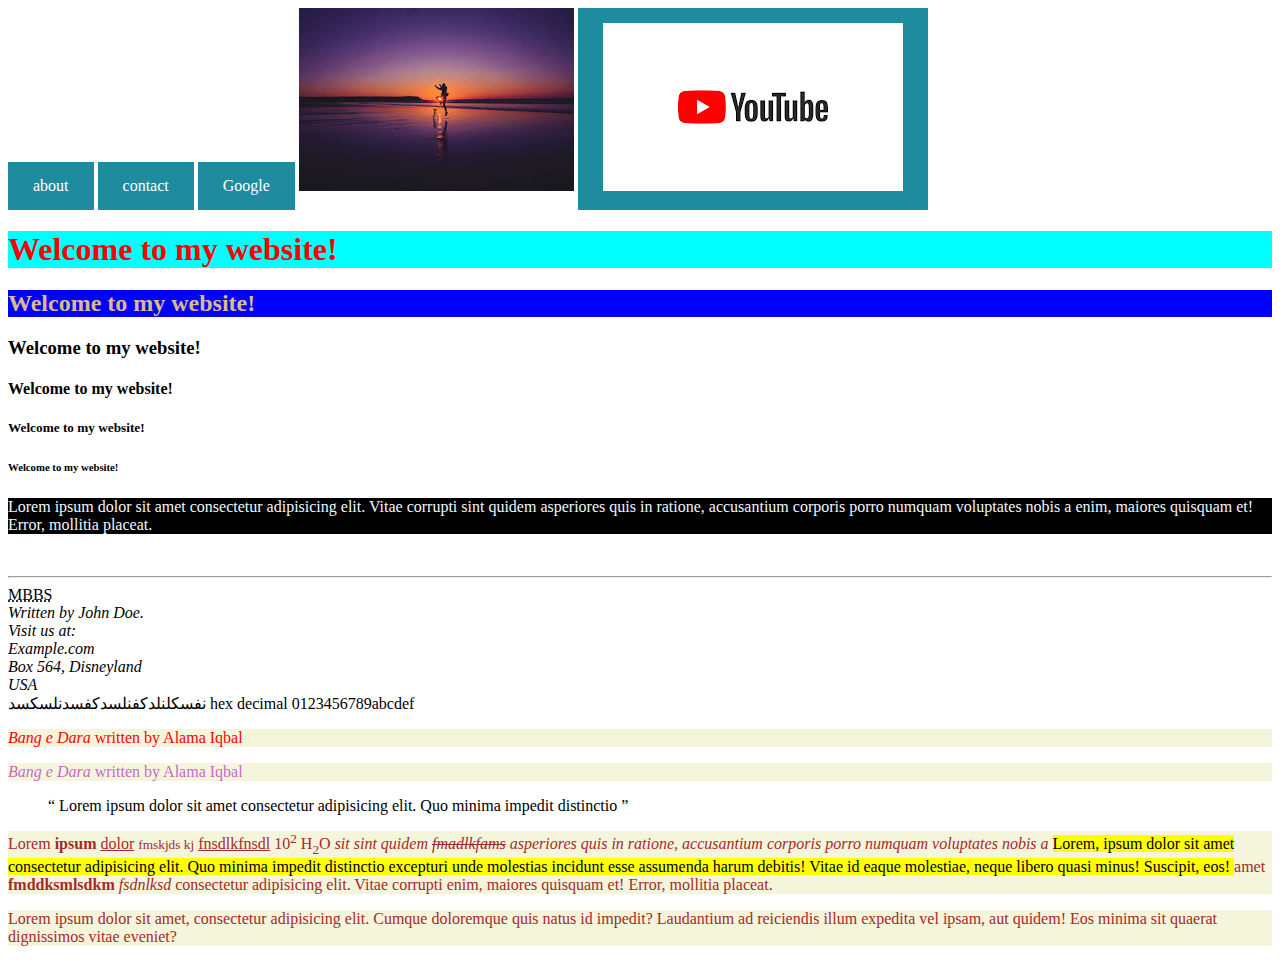
<file: index.html>
<!DOCTYPE html>
<html lang="en">
  <head>
    <meta charset="UTF-8" />
    <meta name="viewport" content="width=device-width, initial-scale=1.0" />
    <link rel="stylesheet" href="index.css" />
    <title>Document</title>
  </head>
  <body>
    <!-- link a page in same directory -->
    <a href="./about.html">about</a>
    <!-- link a page inside another directory -->
    <a href="./pages/contact.html">contact</a>
    <a target="_blank" href="https://www.google.com">Google</a>
    <!-- <img
      src="https://media1.thrillophilia.com/filestore/qe8zt3gho0yi45qqlmiwsajen85f_IMG%20Worlds%20Cartoon%20Characters.jpg?w=1080&dpr=2"
      alt=""
    /> -->
    <img src="./assets/download.jpeg" alt="" />
    <a target="_blank" href="https://www.youtube.com">
      <img src="./assets/youtube.png" alt="" />
    </a>
    <!-- Headings -->
    <h1>Welcome to my website!</h1>
    <h2>Welcome to my website!</h2>
    <h3>Welcome to my website!</h3>
    <h4>Welcome to my website!</h4>
    <h5>Welcome to my website!</h5>
    <h6>Welcome to my website!</h6>
    <!-- paragraph -->
    <p class="para" id="first">
      Lorem ipsum dolor sit amet consectetur adipisicing elit. Vitae corrupti sint quidem asperiores
      quis in ratione, accusantium corporis porro numquam voluptates nobis a enim, maiores quisquam
      et! Error, mollitia placeat.
    </p>
    <br />
    <!-- line break ctrl + / 
     -->
    <hr />
    <abbr title="Bachelors of Medicnce and Bachelors of Science">MBBS</abbr>
    <address>
      Written by John Doe.<br />
      Visit us at:<br />
      Example.com<br />
      Box 564, Disneyland<br />
      USA
    </address>
    <bdo dir="rtl">نفسکلنلدکفنلسدکفسدنلسکسد</bdo>
    hex decimal 0123456789abcdef
    <p style="color: rgba(255, 0, 0, 1)">
      <cite> Bang e Dara </cite>
      written by Alama Iqbal
    </p>
    <p style="color: #bf51c3df">
      <cite> Bang e Dara </cite>
      written by Alama Iqbal
    </p>
    <!-- horizontal rule -->
    <blockquote>
      <q>
        Lorem ipsum dolor sit amet consectetur adipisicing elit. Quo minima impedit distinctio
      </q>
    </blockquote>
    <p>
      Lorem <b>ipsum</b> <u>dolor</u>
      <small>fmskjds kj</small>
      <ins>fnsdlkfnsdl</ins>
      10<sup>2</sup>

      H<sub>2</sub>O
      <i>
        sit sint quidem
        <del>fmadlkfams</del> asperiores quis in ratione, accusantium corporis porro numquam
        voluptates nobis a
      </i>
      <mark>
        Lorem, ipsum dolor sit amet consectetur adipisicing elit. Quo minima impedit distinctio
        excepturi unde molestias incidunt esse assumenda harum debitis! Vitae id eaque molestiae,
        neque libero quasi minus! Suscipit, eos!
      </mark>
      amet <strong>fmddksmlsdkm</strong> <em>fsdnlksd</em> consectetur adipisicing elit. Vitae
      corrupti enim, maiores quisquam et! Error, mollitia placeat.
    </p>
    <p>
      Lorem ipsum dolor sit amet, consectetur adipisicing elit. Cumque doloremque quis natus id
      impedit? Laudantium ad reiciendis illum expedita vel ipsam, aut quidem! Eos minima sit quaerat
      dignissimos vitae eveniet?
    </p>
  </body>
</html>
</file>
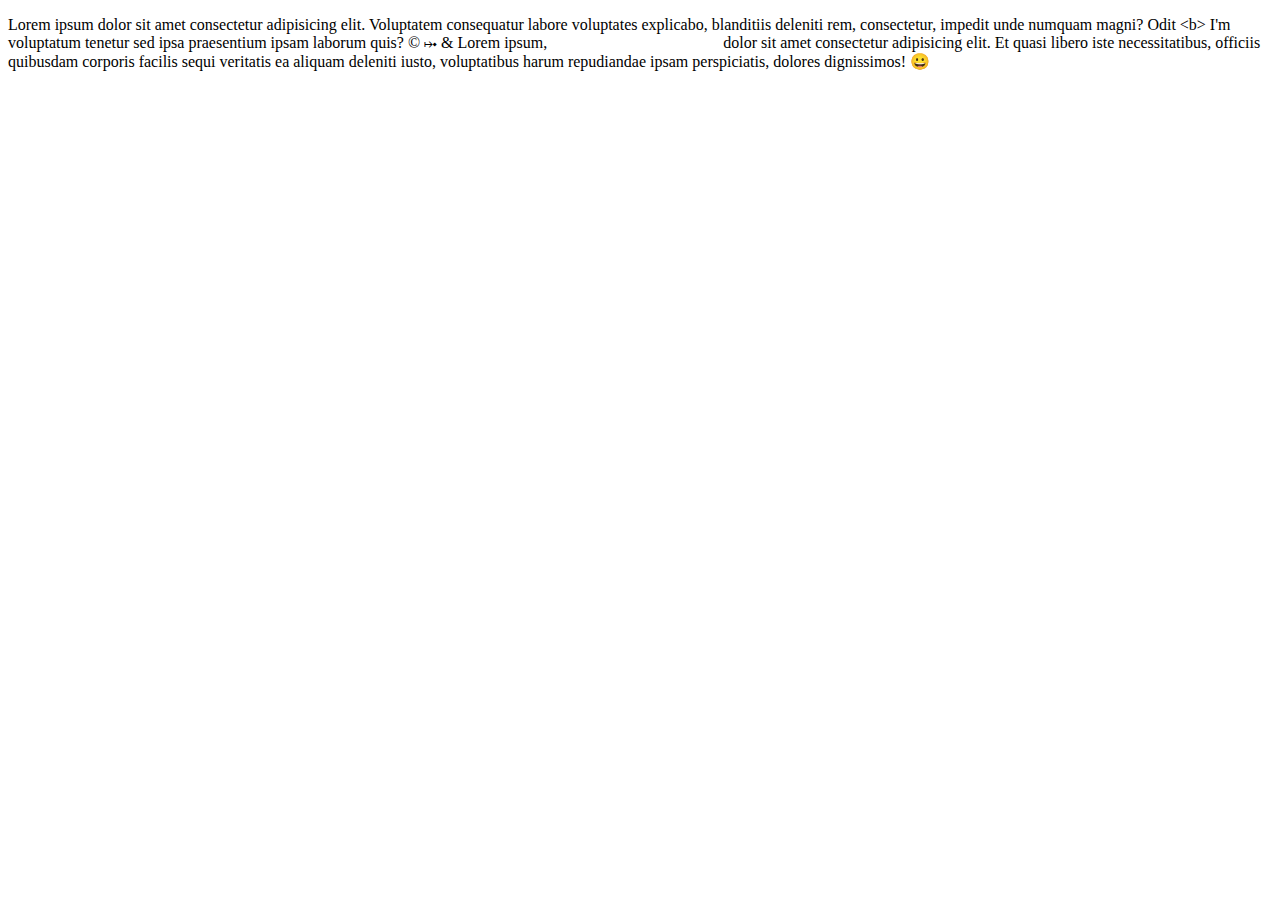
<file: entities.html>
<!DOCTYPE html>
<html lang="en">
  <head>
    <meta charset="UTF-8" />
    <meta name="viewport" content="width=device-width, initial-scale=1.0" />
    <title>Entities</title>
  </head>
  <body>
    <p>
      Lorem ipsum dolor sit amet consectetur adipisicing elit. Voluptatem consequatur labore
      voluptates explicabo, blanditiis deleniti rem, consectetur, impedit unde numquam magni? Odit
      &lt;b&gt; I&apos;m voluptatum tenetur sed ipsa praesentium ipsam laborum quis? &copy;
      &rarrbfs; &amp; Lorem ipsum, &nbsp;
      &nbsp;&nbsp;&nbsp;&nbsp;&nbsp;&nbsp;&nbsp;&nbsp;&nbsp;&nbsp;&nbsp;&nbsp;&nbsp;&nbsp;&nbsp;&nbsp;&nbsp;&nbsp;&nbsp;&nbsp;&nbsp;&nbsp;&nbsp;&nbsp;&nbsp;&nbsp;&nbsp;&nbsp;&nbsp;&nbsp;&nbsp;&nbsp;&nbsp;&nbsp;&nbsp;&nbsp;&nbsp;&nbsp;&nbsp;&nbsp;
      dolor sit amet consectetur adipisicing elit. Et quasi libero iste necessitatibus, officiis
      quibusdam corporis facilis sequi veritatis ea aliquam deleniti iusto, voluptatibus harum
      repudiandae ipsam perspiciatis, dolores dignissimos! &#128512;
    </p>
  </body>
</html>
</file>
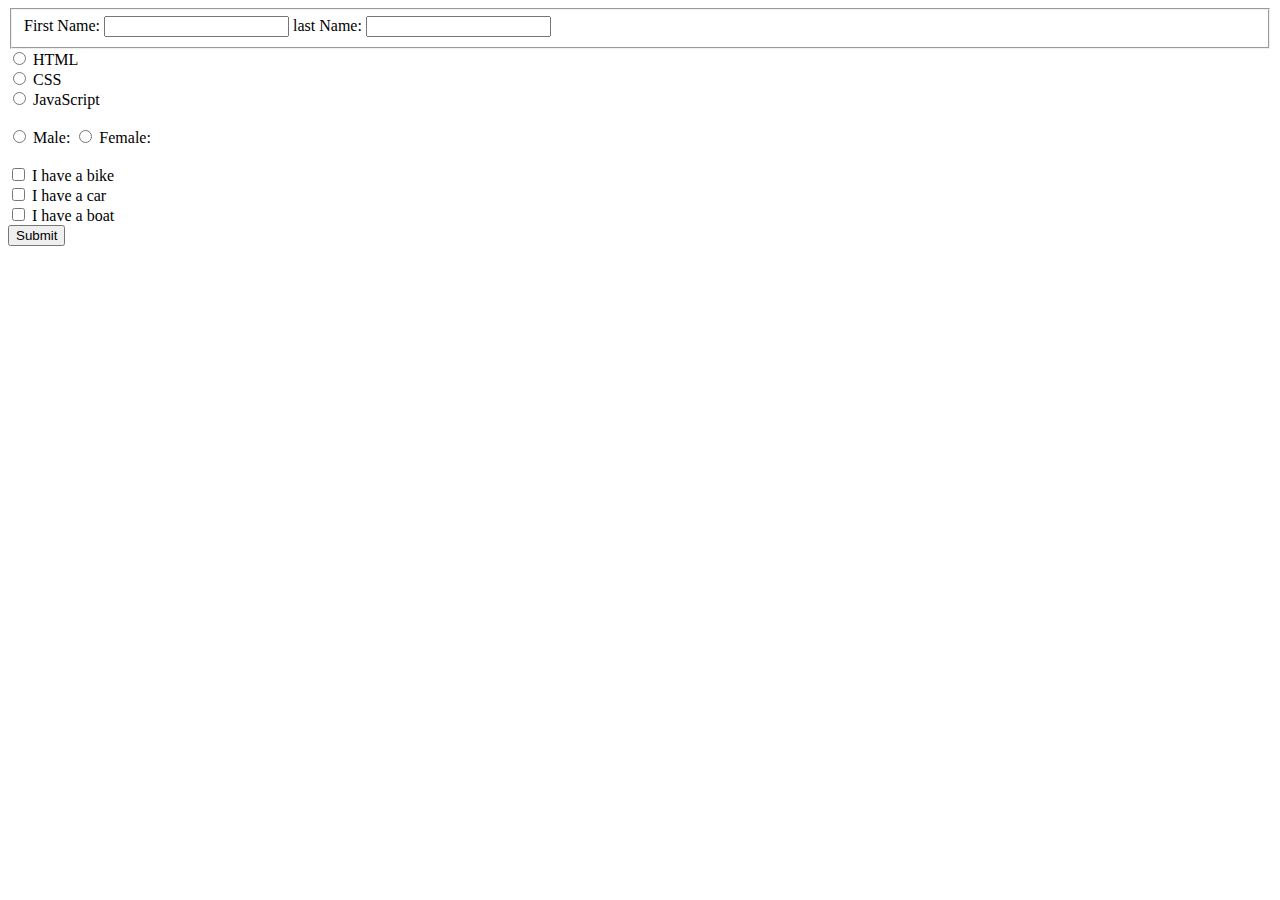
<file: forms.html>
<!DOCTYPE html>
<html lang="en">
  <head>
    <meta charset="UTF-8" />
    <meta name="viewport" content="width=device-width, initial-scale=1.0" />
    <title>Forms</title>
  </head>
  <body>
    <form name="sign-up" id="sign-up" autocomplete="on">
      <fieldset>
        <label for="first-name">First Name:</label>
        <input id="first-name" type="text" />
        <label for="last_name">last Name:</label>
        <input id="last_name" type="text" />
      </fieldset>

      <input type="radio" id="html" name="html" value="HTML" />
      <label for="html">HTML</label><br />
      <input type="radio" id="css" name="html" value="CSS" />
      <label for="css">CSS</label><br />
      <input type="radio" id="javascript" name="html" value="JavaScript" />
      <label for="javascript">JavaScript</label>
      <br />
      <br />
      <input type="radio" name="gender" id="male" />
      <label for="male">Male:</label>
      <input type="radio" name="gender" id="female" />
      <label for="female">Female:</label>
      <br />
      <br />
    </form>

    <form name="form" autocomplete="on">
      <input type="checkbox" id="vehicle1" name="vehicle1" value="Bike" />
      <label for="vehicle1"> I have a bike</label><br />
      <input type="checkbox" id="vehicle2" name="vehicle2" value="Car" />
      <label for="vehicle2"> I have a car</label><br />
      <input type="checkbox" id="vehicle3" name="vehicle3" value="Boat" />
      <label for="vehicle3"> I have a boat</label>
      <br />
      <button type="submit">Submit</button>
    </form>
    <script>
      const form = document.forms.namedItem('form');
      const bike = document.getElementById('vehicle1');
      const car = document.getElementById('vehicle2');
      const boat = document.getElementById('vehicle3');
      console.log(form, bike.value, car.value, boat.value);

      form.addevent;

      function formInput(e) {
        e.preventDefault();
      }
    </script>
  </body>
</html>
</file>
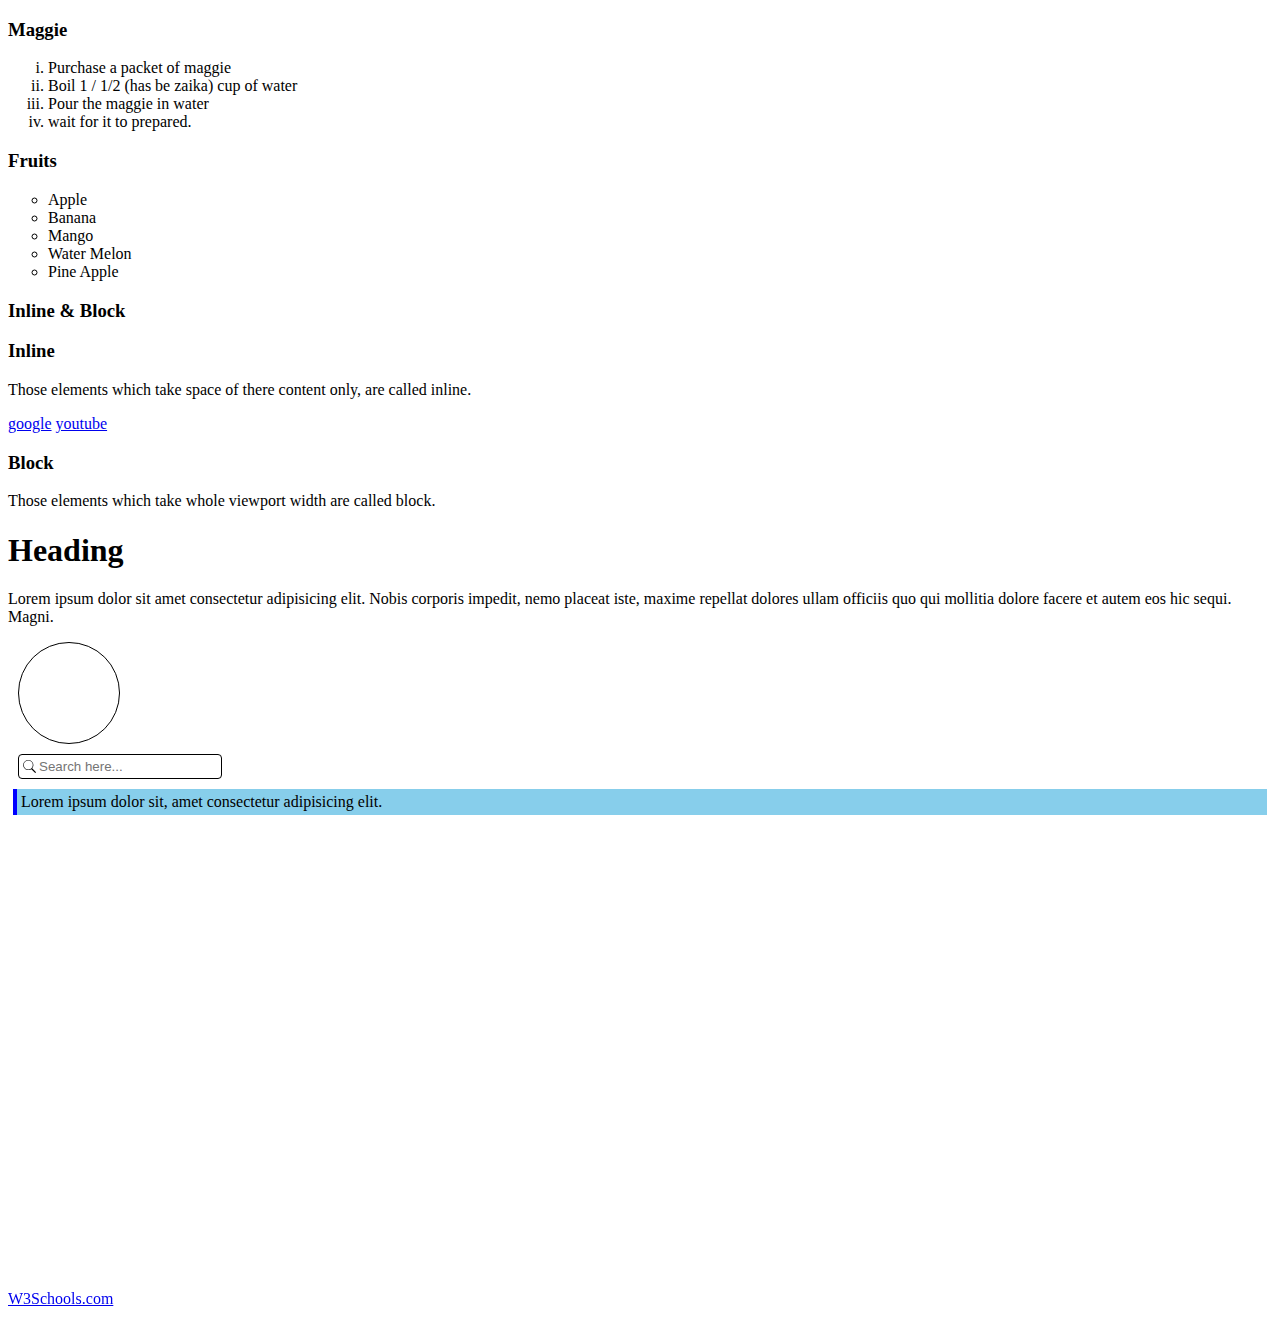
<file: list.html>
<!DOCTYPE html>
<html lang="en">
  <head>
    <meta charset="UTF-8" />
    <meta name="viewport" content="width=device-width, initial-scale=1.0" />

    <title>list</title>
    <style>
      * {
        border: none;
        outline: none;
      }
      ul > li {
        list-style-type: circle;
      }
      .box {
        margin: 10px;
        border: 1px solid black;
        border-radius: 50%;
        width: 100px;
        height: 100px;
      }
      .search {
        margin: 10px;
        border: 1px solid black;
        padding: 3px;
        /*
          flex-
        */
        display: flex;
        align-items: center;
        width: max-content;
        border-radius: 4px;
      }
      #unique {
        margin: 5px;
        border-left: 4px solid blue;
        background-color: skyblue;
        padding: 4px;
      }
    </style>
    <script>
      let element = document.getElementsByClassName('search');
      console.log(element);
      {
      }
      let idSelector = document.getElementById('unique');
      console.log(idSelector);
    </script>
  </head>
  <body>
    <!-- ordered / unordered list-->
    <!--ordered list  -->
    <!-- a,
        b,
        c, -->
    <h3>Maggie</h3>
    <ol type="i">
      <li>Purchase a packet of maggie</li>
      <li>Boil 1 / 1/2 (has be zaika) cup of water</li>
      <li>Pour the maggie in water</li>
      <li>wait for it to prepared.</li>
    </ol>
    <!-- unordered list -->
    <!-- *
        *
        * -->
    <h3>Fruits</h3>
    <ul>
      <li>Apple</li>
      <li>Banana</li>
      <li>Mango</li>
      <li>Water Melon</li>
      <li>Pine Apple</li>
    </ul>
    <h3>Inline & Block</h3>
    <h3>Inline</h3>
    <p>Those elements which take space of there content only, are called inline.</p>
    <a href="#">google</a>
    <a href="#">youtube</a>
    <h3>Block</h3>
    <p>Those elements which take whole viewport width are called block.</p>
    <div>
      <h1>Heading</h1>
      <p>
        Lorem ipsum dolor sit amet consectetur adipisicing elit. Nobis corporis impedit, nemo
        placeat iste, maxime repellat dolores ullam officiis quo qui mollitia dolore facere et autem
        eos hic sequi. Magni.
      </p>
    </div>
    <div class="box"></div>
    <div class="search abc">
      <img src="./assets/search.svg" width="15" alt="search" />
      <input type="text" placeholder="Search here..." />
    </div>
    <div id="unique">Lorem ipsum dolor sit, amet consectetur adipisicing elit.</div>
    <!-- <div class="card">

    </div> -->
    <iframe
      src="https://www.youtube.com/embed/ie4oGI85SAE?si=tM-5tX75XMbhC-j5"
      title="YouTube video player"
      frameborder="0"
      allow="accelerometer; autoplay; clipboard-write; encrypted-media; gyroscope; picture-in-picture; web-share"
      referrerpolicy="strict-origin-when-cross-origin"
      allowfullscreen
    ></iframe>

    <iframe
      src="https://www.google.com/maps/embed?pb=!1m18!1m12!1m3!1d3617.6777426365097!2d66.96678240601214!3d24.94304582834092!2m3!1f0!2f0!3f0!3m2!1i1024!2i768!4f13.1!3m3!1m2!1s0x3eb36ba91c8b43e7%3A0x6010b4df2099393b!2sKaramat%20Shah%20General%20Store!5e0!3m2!1sen!2s!4v1757842403912!5m2!1sen!2s"
      width="600"
      height="450"
      style="border: 0"
      allowfullscreen=""
      loading="lazy"
      referrerpolicy="no-referrer-when-downgrade"
    ></iframe>

    <iframe
      src="https://www.google.com/maps/embed?pb=!1m18!1m12!1m3!1d3617.6777426365097!2d66.96678240601214!3d24.94304582834092!2m3!1f0!2f0!3f0!3m2!1i1024!2i768!4f13.1!3m3!1m2!1s0x3eb36ba91c8b43e7%3A0x6010b4df2099393b!2sKaramat%20Shah%20General%20Store!5e0!3m2!1sen!2s!4v1757842403912!5m2!1sen!2s"
      name="iframe_a"
      title="Iframe Example"
    ></iframe>

    <p><a href="https://www.w3schools.com" target="iframe_a">W3Schools.com</a></p>
  </body>
</html>
</file>
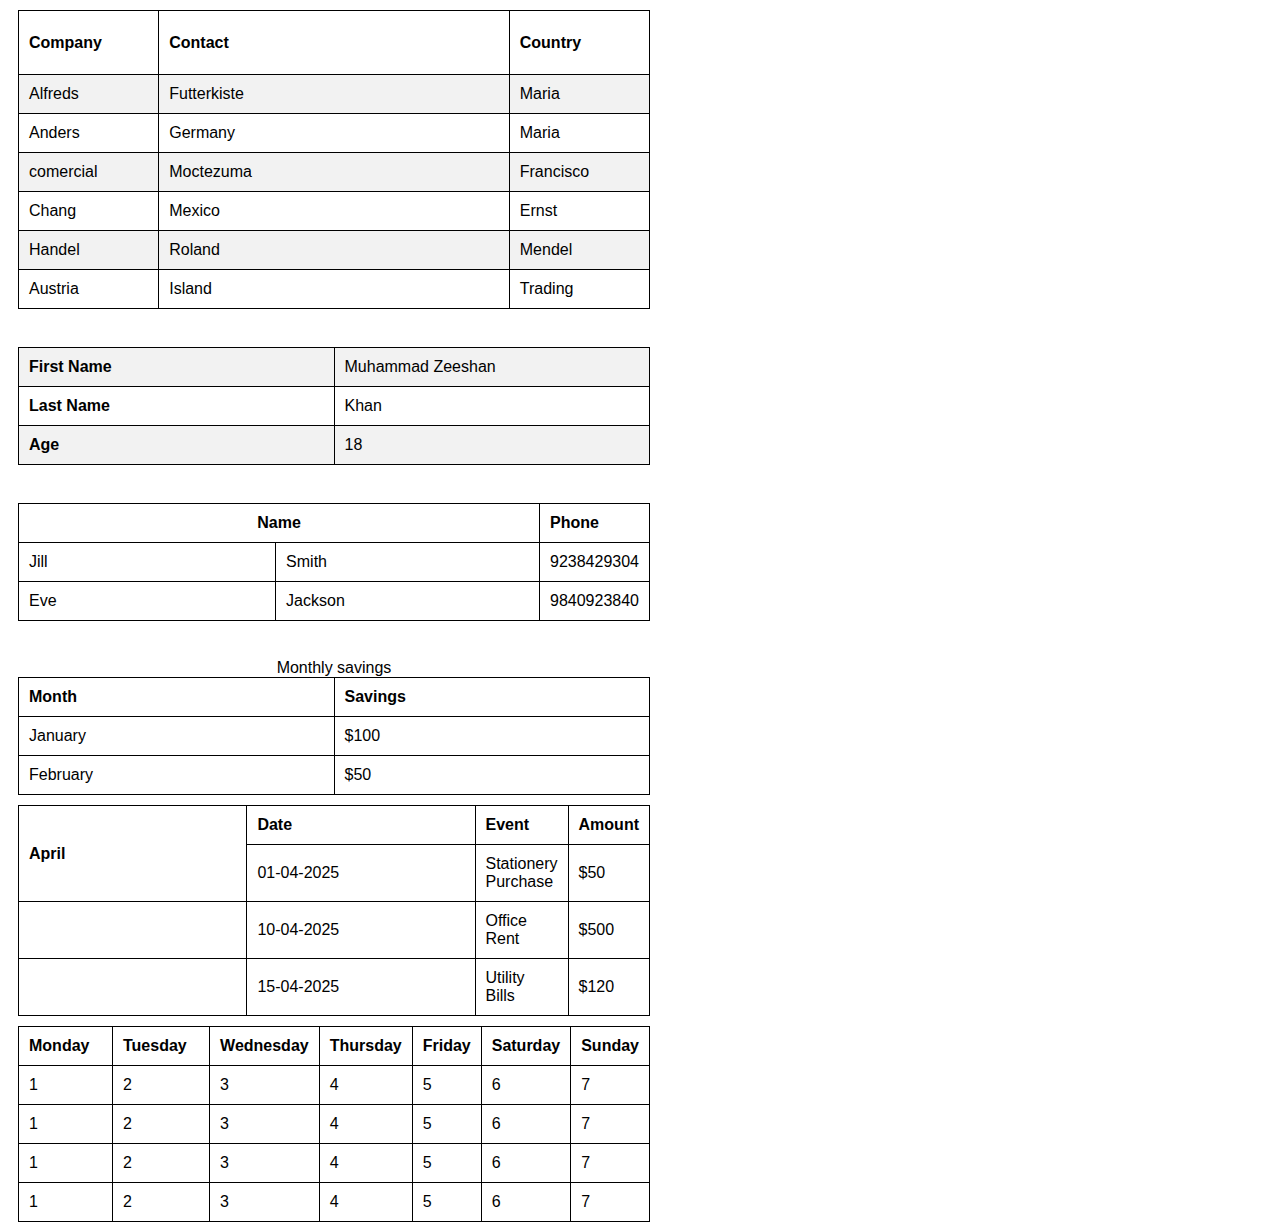
<file: table.html>
<!DOCTYPE html>
<html lang="en">
  <head>
    <meta charset="UTF-8" />
    <meta name="viewport" content="width=device-width, initial-scale=1.0" />
    <style>
      * {
        font-family: Arial, Helvetica, sans-serif;
      }
      table,
      th,
      td {
        margin: 10px;
        width: 50%;

        border: 1px solid black;
        border-collapse: collapse;
      }
      th {
        text-align: start;
      }
      th,
      td {
        min-width: 1rem;
        min-height: 1rem;
        padding: 10px;
      }
      .active {
        background-color: #f2f2f2;
      }
      .col1,
      .col3 {
        width: 20%;
      }
      thead > tr {
        height: 4rem;
      }
    </style>
    <!--  -->
    <title>Tables</title>
  </head>
  <body>
    <!-- revision -->
    <table>
      <thead>
        <tr>
          <!-- atl + shift + down key -->
          <th class="col1">Company</th>
          <th>Contact</th>
          <th class="col3">Country</th>
        </tr>
      </thead>
      <tbody>
        <tr class="active">
          <td class="col1">Alfreds</td>
          <td>Futterkiste</td>
          <td class="col3">Maria</td>
        </tr>
        <tr>
          <td class="col1">Anders</td>
          <td>Germany</td>
          <td class="col3">Maria</td>
        </tr>
        <tr class="active">
          <td class="col1">comercial</td>
          <td>Moctezuma</td>
          <td class="col3">Francisco</td>
        </tr>
        <tr>
          <td class="col1">Chang</td>
          <td>Mexico</td>
          <td class="col3">Ernst</td>
        </tr>
        <tr class="active">
          <td class="col1">Handel</td>
          <td>Roland</td>
          <td class="col3">Mendel</td>
        </tr>
        <tr>
          <td class="col1">Austria</td>
          <td>Island</td>
          <td class="col3">Trading</td>
        </tr>
      </tbody>
    </table>
    <br />
    <!-- horizontal tables -->
    <table>
      <tr class="active">
        <th>First Name</th>
        <td>Muhammad Zeeshan</td>
      </tr>
      <tr>
        <th>Last Name</th>
        <td>Khan</td>
      </tr>
      <tr class="active">
        <th>Age</th>
        <td>18</td>
      </tr>
    </table>
    <br />
    <!-- a header can represent multiple columns -->
    <table>
      <tr>
        <th colspan="2" style="text-align: center">Name</th>
        <th colspan="1">Phone</th>
      </tr>
      <tr>
        <td>Jill</td>
        <td>Smith</td>
        <td>9238429304</td>
      </tr>
      <tr>
        <td>Eve</td>
        <td>Jackson</td>
        <td>9840923840</td>
      </tr>
    </table>
    <br />
    <!-- caption ?? -->
    <table>
      <caption>
        Monthly savings
      </caption>
      <tr>
        <th>Month</th>
        <th>Savings</th>
      </tr>
      <tr>
        <td>January</td>
        <td>$100</td>
      </tr>
      <tr>
        <td>February</td>
        <td>$50</td>
      </tr>
    </table>
    <!-- different designs -->
    <table>
      <tr>
        <td rowspan="2"><b>April</b></td>
        <td><b>Date</b></td>
        <td><b>Event</b></td>
        <td><b>Amount</b></td>
      </tr>
      <tr>
        <td>01-04-2025</td>
        <td>Stationery Purchase</td>
        <td>$50</td>
      </tr>
      <tr>
        <td></td>
        <td>10-04-2025</td>
        <td>Office Rent</td>
        <td>$500</td>
      </tr>
      <tr>
        <td></td>
        <td>15-04-2025</td>
        <td>Utility Bills</td>
        <td>$120</td>
      </tr>
    </table>
    <!-- col group -->
    <table>
      <tr>
        <th>Monday</th>
        <th>Tuesday</th>
        <th>Wednesday</th>
        <th>Thursday</th>
        <th>Friday</th>
        <th>Saturday</th>
        <th>Sunday</th>
      </tr>
      <tr>
        <td>1</td>
        <td>2</td>
        <td>3</td>
        <td>4</td>
        <td>5</td>
        <td>6</td>
        <td>7</td>
      </tr>
      <tr>
        <td>1</td>
        <td>2</td>
        <td>3</td>
        <td>4</td>
        <td>5</td>
        <td>6</td>
        <td>7</td>
      </tr>
      <tr>
        <td>1</td>
        <td>2</td>
        <td>3</td>
        <td>4</td>
        <td>5</td>
        <td>6</td>
        <td>7</td>
      </tr>
      <tr>
        <td>1</td>
        <td>2</td>
        <td>3</td>
        <td>4</td>
        <td>5</td>
        <td>6</td>
        <td>7</td>
      </tr>
    </table>
  </body>
</html>
</file>
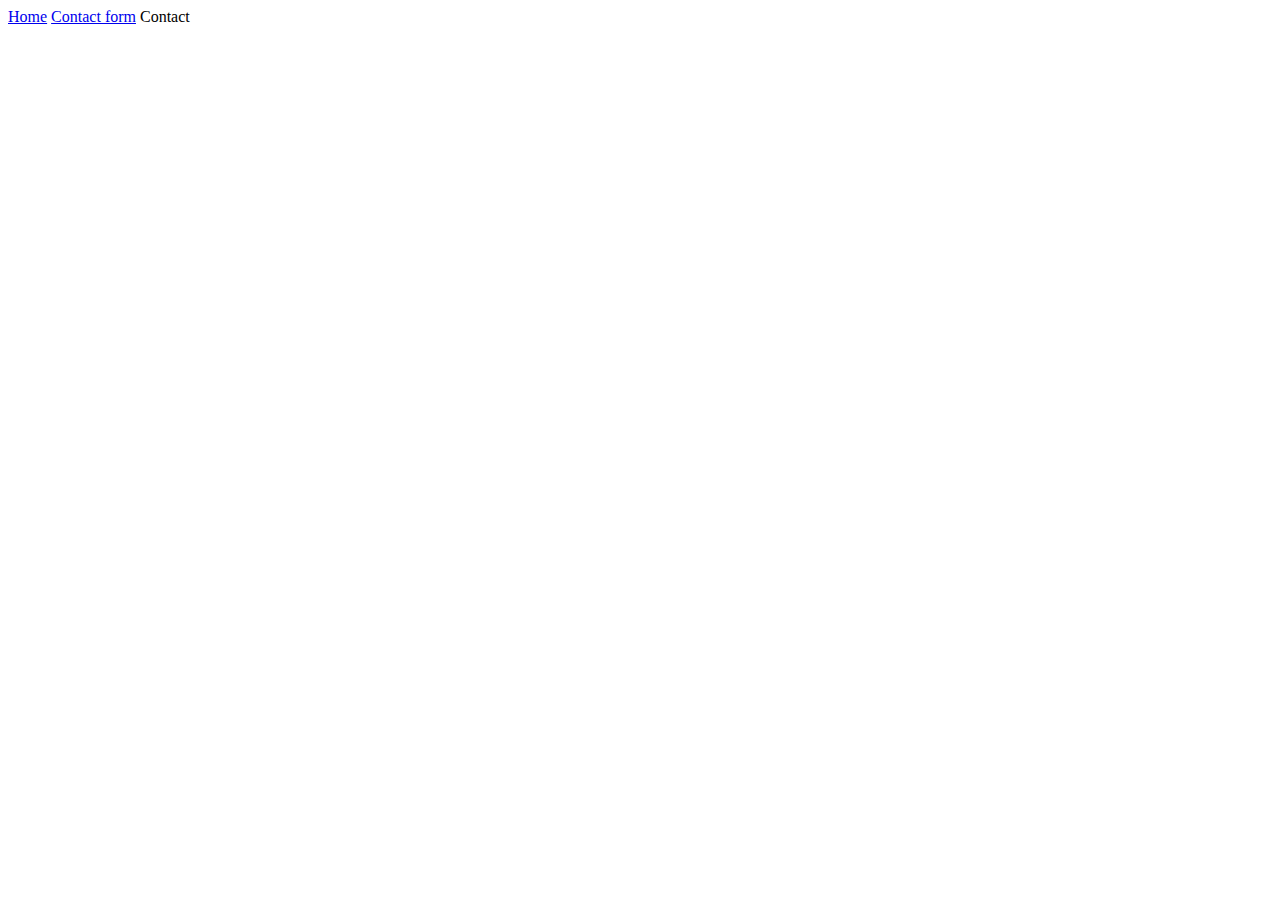
<file: pages/contact.html>
<!DOCTYPE html>
<html lang="en">
  <head>
    <meta charset="UTF-8" />
    <meta name="viewport" content="width=device-width, initial-scale=1.0" />
    <title>Document</title>
  </head>
  <body>
    <!-- link a page outside the directory in which you are working -->
    <a href="../index.html">Home</a>
    <a href="./contactform/contactform.html">Contact form</a>
    Contact
  </body>
</html>
</file>
<file: index.css>
h1 {
  color: red;
  background-color: aqua;
}

h2 {
  color: burlywood;
  background-color: blue;
}
/* p tag selector */
p {
  color: brown;
  background-color: beige;
}
/* .para class selector */
.para {
  color: aliceblue;
  background-color: black;
}

a:link {
  color: green;
  background-color: transparent;
  text-decoration: none;
}

a:visited {
  color: pink;
  background-color: transparent;
  text-decoration: none;
}

a:hover {
  color: red;
  background-color: transparent;
  text-decoration: underline;
}

a:active {
  color: yellow;
  background-color: transparent;
  text-decoration: underline;
}

a:link,
a:visited {
  background-color: #0a8196ea;
  color: white;
  padding: 15px 25px;
  text-align: center;
  text-decoration: none;
  display: inline-block;
}

a:hover,
a:active {
  background-color: red;
}

.image {
  height: 400px;
}
</file>
